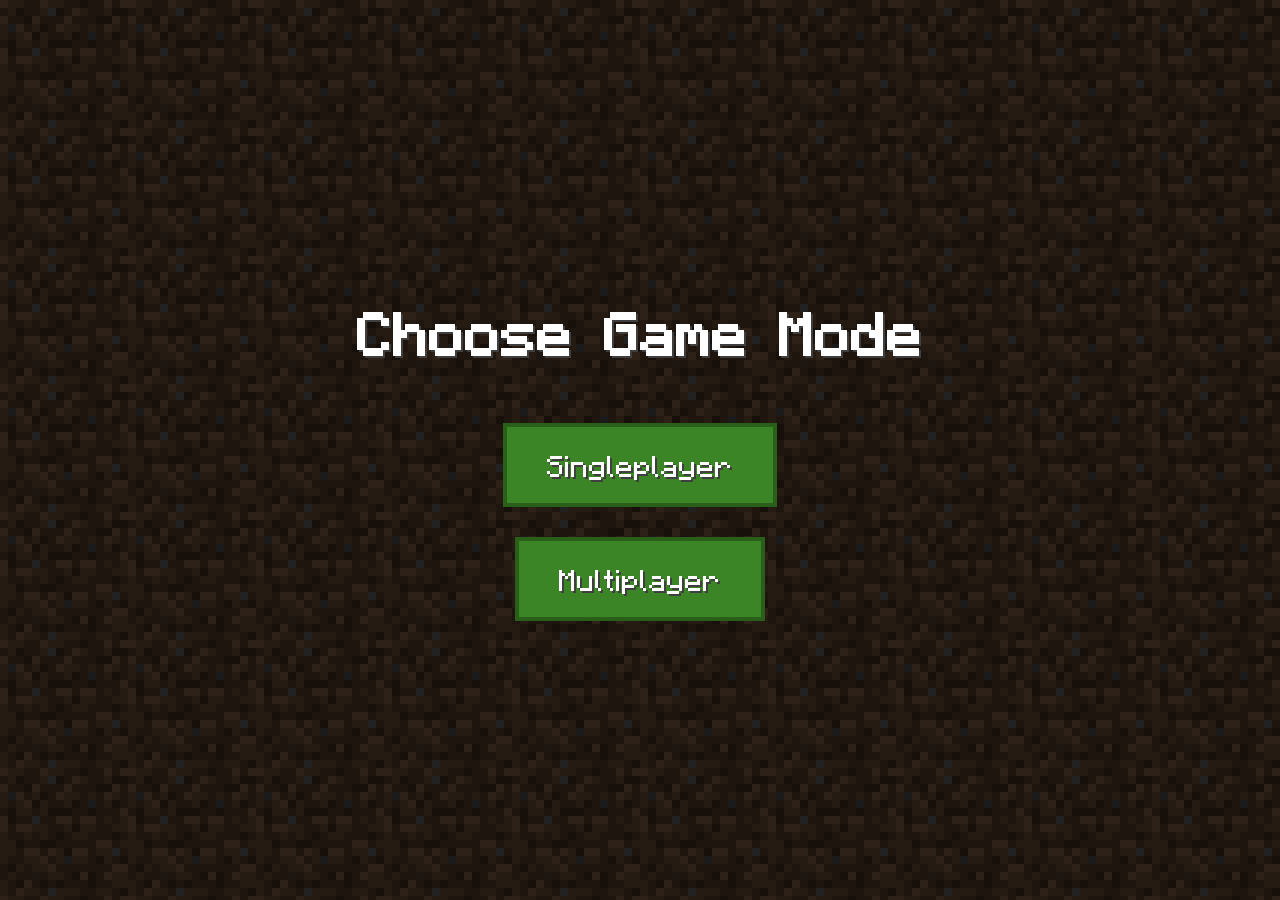
<file: index.html>
<!DOCTYPE html>
<html>
<head>
  <meta charset="UTF-8">
  <title>Choose Game Mode</title>
  <link rel="stylesheet" href="style/main.css">
</head>

<body class="menu-screen">
  <h1 class="menu-title">Choose Game Mode</h1>

  <a class="menu-btn" href="singleplayer.html">Singleplayer</a>
  <a class="menu-btn" href="multiplayer.html">Multiplayer</a>
</body>
</html>
</file>
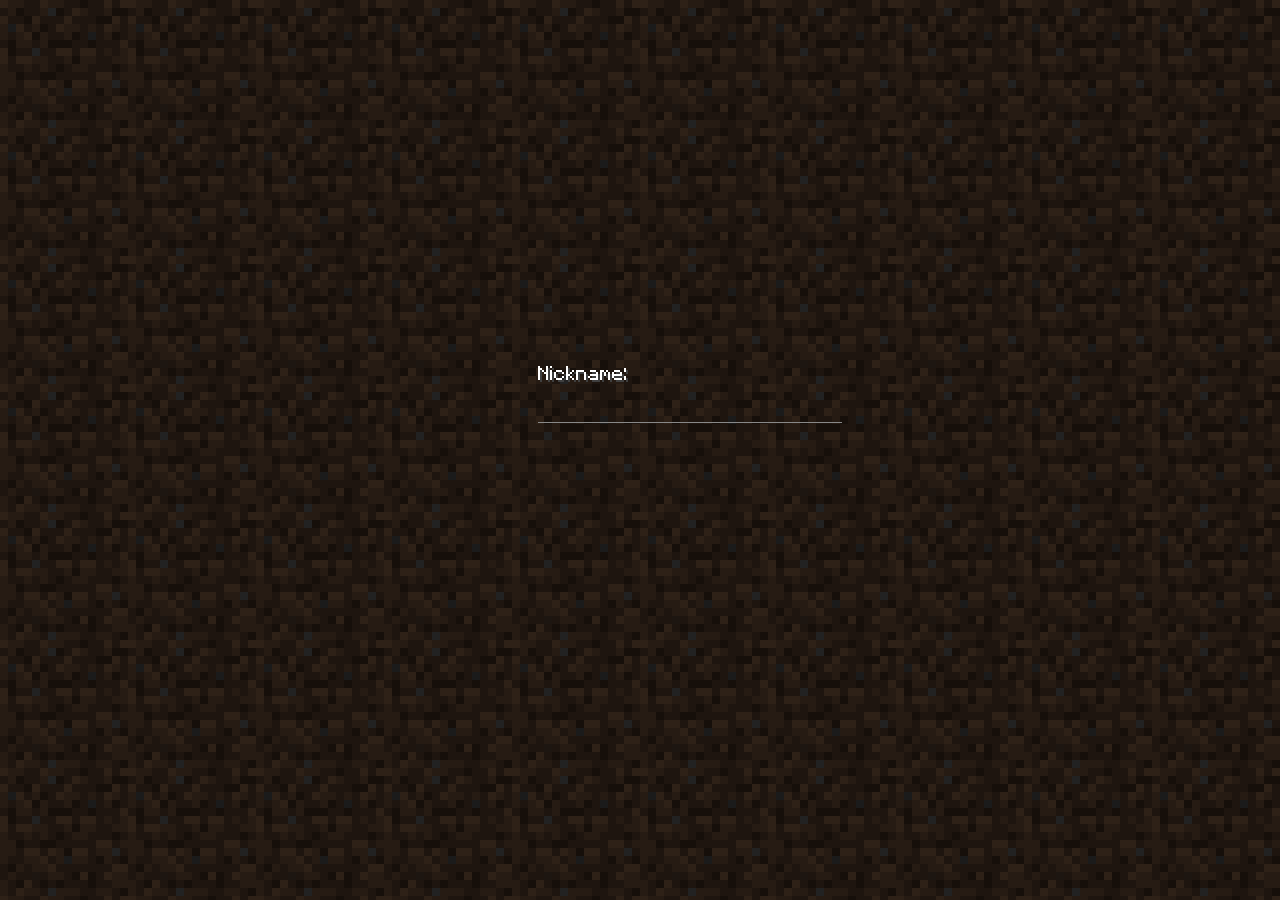
<file: multiplayer.html>
<!DOCTYPE HTML>
<html>
<head>
    <title>WebCraft Multiplayer</title>

    <meta charset="UTF-8">
    <link href="style/main.css" rel="stylesheet">

    <!-- Core libraries -->
    <script src="js/glMatrix-1.2.min.js"></script>
    <script src="https://cdn.socket.io/4.7.5/socket.io.min.js"></script>

    <!-- Game engine files -->
    <script src="js/blocks.js"></script>
    <script src="js/helpers.js"></script>
    <script src="js/world.js"></script>
    <script src="js/render.js"></script>
    <script src="js/physics.js"></script>
    <script src="js/player.js"></script>
    <script src="js/network.js"></script>
</head>

<body oncontextmenu="return false">

    <!-- Render surface -->
    <canvas id="renderSurface" style="visibility:hidden"></canvas>

    <!-- Material selection -->
    <table id="materialSelector" style="display:none">
        <tr></tr>
    </table>

    <!-- Chatbox -->
    <div id="chatbox" style="visibility:hidden">
        <span id="chatbox_text"></span>
    </div>
    <input id="chatbox_entry" type="text" maxlength="100" spellcheck="false"
           onkeypress="onChatEnter(this, event)" style="visibility:hidden" />

    <!-- Nickname box -->
    <div id="nickname">
        <span>Nickname:</span><br>
        <input id="nickname_input" type="text" maxlength="15" spellcheck="false"
               onkeypress="onNicknameEnter(this, event)">
    </div>

    <!-- Joining info -->
    <div id="joininfo" style="visibility:hidden">
        <span id="joininfo_text"></span>
    </div>

<script>
/* ------------------------------
   HTML ELEMENTS
------------------------------ */
const page = {
    renderSurface: document.getElementById("renderSurface"),
    materialSelector: document.getElementById("materialSelector"),
    chatbox: document.getElementById("chatbox"),
    chatboxText: document.getElementById("chatbox_text"),
    chatboxEntry: document.getElementById("chatbox_entry"),
    nickname: document.getElementById("nickname"),
    nicknameInput: document.getElementById("nickname_input"),
    joinInfo: document.getElementById("joininfo"),
    joinInfoText: document.getElementById("joininfo_text")
};

let client, render, world, player;

// Focus nickname field
page.nicknameInput.focus();

/* ------------------------------
   NICKNAME ENTRY
------------------------------ */
function onNicknameEnter(input, e) {
    if (e.keyCode !== 13) return;
    const name = input.value.trim();
    if (!name) return;

    input.blur();
    joinGame(name);
}

/* ------------------------------
   CHAT ENTRY
------------------------------ */
function onChatEnter(input, e) {
    if (e.keyCode !== 13) return;

    const msg = input.value.trim();
    input.blur();
    page.chatbox.style.height = null;

    if (!msg) return;

    client.sendMessage(msg);
    input.value = "";
}

/* ------------------------------
   JOIN GAME
------------------------------ */
function joinGame(nickname) {

    page.nickname.style.visibility = "hidden";
    page.joinInfo.style.visibility = "visible";
    page.joinInfoText.innerHTML = "Connecting to server...";

    client = new Client(io);
    client.connect("https://webcraft-server.onrender.com", nickname);

    client.on("connect", () => {
        page.joinInfoText.innerHTML = "Receiving world...";
    });

    client.on("world", w => {
        world = w;

        page.joinInfoText.innerHTML = "Building chunks...";

        render = new Renderer("renderSurface");
        render.setWorld(world, 8);
        render.setPerspective(60, 0.01, 200);
        render.buildChunks(999);

        page.joinInfoText.innerHTML = "Spawning...";
    });

    client.on("spawn", () => {

        player = new Player();
        player.setWorld(world);
        player.setClient(client);
        player.setInputCanvas("renderSurface");
        player.setMaterialSelector("materialSelector");

        player.on("openChat", () => {
            page.chatboxEntry.focus();
            page.chatbox.style.height = (render.gl.viewportHeight - 145) + "px";
        });

        page.joinInfo.style.visibility = "hidden";
        page.renderSurface.style.visibility = "visible";
        page.materialSelector.style.display = "table";
        page.chatbox.style.visibility = "visible";
        page.chatboxEntry.style.visibility = "visible";

        let lastUpdate = performance.now() / 1000;

        setInterval(() => {
            const now = performance.now() / 1000;

            player.update();

            if (now - lastUpdate > 0.033) {
                client.updatePlayer();
                lastUpdate = now;
            }

            render.buildChunks(5);
            render.setCamera(player.getEyePos().toArray(), player.angles);
            render.draw();

        }, 1);
    });

    client.on("chat", (user, msg) => {
        page.chatboxText.innerHTML += `&lt;<span style="color:#0a0">${user}</span>&gt; ${msg}<br>`;
    });

    client.on("message", msg => {
        page.chatboxText.innerHTML += `<span style="color:#ff8">${msg}</span><br>`;
    });

    client.on("kick", msg => {
        page.joinInfo.style.visibility = "visible";
        page.renderSurface.style.visibility = "hidden";
        page.materialSelector.style.display = "none";
        page.chatbox.style.visibility = "hidden";
        page.chatboxEntry.style.visibility = "hidden";

        page.joinInfoText.innerHTML =
            `<span style="color:#f00;text-shadow:#a00 2px 2px 0px">Kicked:</span> ${msg}`;
    });

    client.on("disconnect", kicked => {
        if (!kicked) {
            page.joinInfo.style.visibility = "visible";
            page.renderSurface.style.visibility = "hidden";
            page.materialSelector.style.display = "none";
            page.chatbox.style.visibility = "hidden";
            page.chatboxEntry.style.visibility = "hidden";

            page.joinInfoText.innerHTML =
                `<span style="color:#f00;text-shadow:#a00 2px 2px 0px">Connection Problem:</span> Lost connection to server!`;
        }
    });
}
</script>

</body>
</html>
</file>
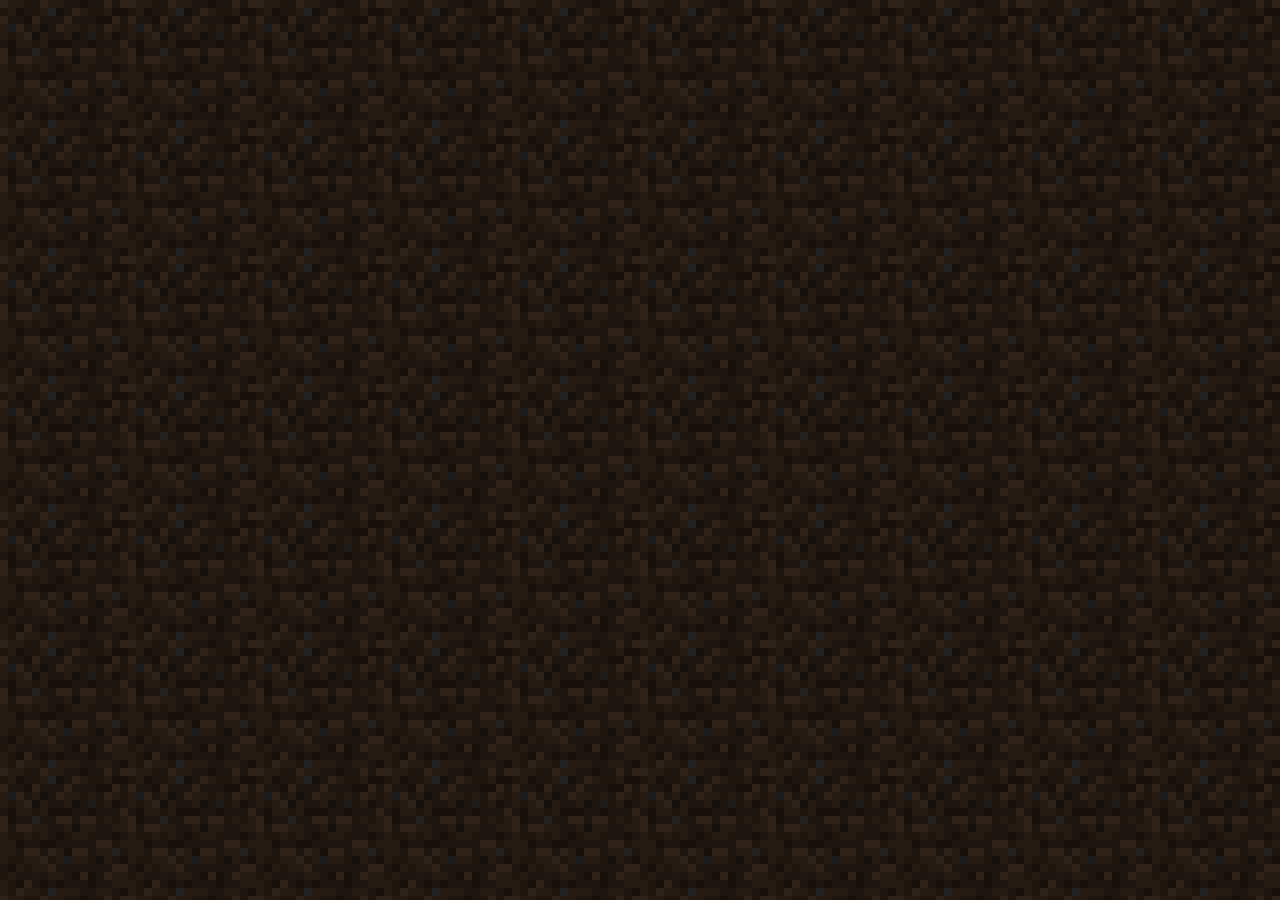
<file: singleplayer.html>
<!DOCTYPE HTML>
<html>
<head>
    <title>WebCraft Singleplayer</title>

    <meta charset="UTF-8">
    <link href="style/main.css" rel="stylesheet">

    <!-- Core libraries -->
    <script src="js/glMatrix-1.2.min.js"></script>

    <!-- Game engine files -->
    <script src="js/blocks.js"></script>
    <script src="js/helpers.js"></script>
    <script src="js/world.js"></script>
    <script src="js/render.js"></script>
    <script src="js/physics.js"></script>
    <script src="js/player.js"></script>
</head>

<body oncontextmenu="return false">

    <canvas id="renderSurface"></canvas>

    <table id="materialSelector">
        <tr></tr>
    </table>

<script>
// Create world
const world = new World(16, 16, 16);
world.createFlatWorld(6);

// Renderer
const render = new Renderer("renderSurface");
render.setWorld(world, 8);
render.setPerspective(60, 0.01, 200);

// Physics
const physics = new Physics();
physics.setWorld(world);

// Player
const player = new Player();
player.setWorld(world);
player.setInputCanvas("renderSurface");
player.setMaterialSelector("materialSelector");

// Render loop
setInterval(() => {
    const t = performance.now() / 1000;

    physics.simulate();
    player.update();
    render.buildChunks(1);

    render.setCamera(player.getEyePos().toArray(), player.angles);
    render.draw();

}, 1);
</script>

</body>
</html>
</file>
<file: style/main.css>
/* Minecraft-like pixely font */
@font-face {
	font-family: minecraftia;
	src: url( 'minecraftia.ttf' );
}

/* General page style */

body {
	height: 100%;
	
	font-family: minecraftia;
	font-size: 16px;
	
	text-shadow: #3f3f3f 2px 2px 0px;
	
	background: url( '../media/background.png' );
}

/* Render surface */

#renderSurface {
	position: absolute;
	left: 0;
	top: 0;
	
	width: 100%;
	height: 100%;
}

/* Material selector */

#materialSelector {
	position: relative;
	margin: auto;
	
	background: rgba( 0, 0, 0, 0.6 );
}

#materialSelector tr {
	height: 70px;
}

#materialSelector td {
	width: 70px;
	margin: 0;
	padding: 0;
	
	cursor: pointer;
	
	opacity: 0.3;
	
	background: url( '../media/blockthumbs.png' );
	background-position: 0px 0px;
}

#materialSelector td:hover {
	opacity: 0.8;
}

/* Username input */

#nickname {
	position: absolute;
	top: 40%;
	left: 42%;
	
	width: 300px;
	
	cursor: default;
	
	color: #fff;
}

#nickname input {
	width: 100%;
	
	background: none;
	border: none;
	border-bottom: 1px solid #888;
	outline: none;
	
	color: white;
	
	font-family: minecraftia;
	font-size: 24px;
}

/* Join information */

#joininfo {
	position: absolute;
	top: 42%;
	
	width: 99%;
	
	cursor: default;
	
	text-align: center;
	color: #fff;
	font-size: 24px;
}

/* Chatbox */

#chatbox {
	position: absolute;
	left: 20px;
	bottom: 55px;
	
	width: 600px;
	height: 195px;
	overflow: hidden;
	
	padding-left: 10px;
	padding-right: 10px;
	
	cursor: default;
	
	background: rgba( 0, 0, 0, 0.6 );
	color: white;
}

#chatbox_text {
	position: absolute;
	bottom: 8px;
	
	text-shadow: none;
}

#chatbox_entry {
	position: absolute;
	left: 20px;
	bottom: 18px;
	
	width: 610px;
	height: 30px;
	
	padding-left: 10px;
	padding-bottom: 2px;
	
	background: rgba( 0, 0, 0, 0.6 );
	border: none;
	outline: none;
	
	color: white;
	font-family: minecraftia;
	font-size: 16px;
}

/* ===========================
   Game Mode Menu (index.html)
   =========================== */

.menu-screen {
    margin: 0;
    height: 100vh;

    display: flex;
    flex-direction: column;
    justify-content: center;
    align-items: center;

    background: url('../media/background.png');
    font-family: minecraftia;
    color: white;
    text-shadow: #3f3f3f 2px 2px 0px;
}

.menu-title {
    font-size: 48px;
    margin-bottom: 40px;
}

.menu-btn {
    font-family: minecraftia;
    font-size: 24px;

    padding: 20px 40px;
    margin: 15px;

    background: #3c8527;
    border: 4px solid #2a5f1a;
    color: white;
    text-decoration: none;
    cursor: pointer;

    display: inline-block;
}

.menu-btn:hover {
    background: #4caf50;
}
</file>
